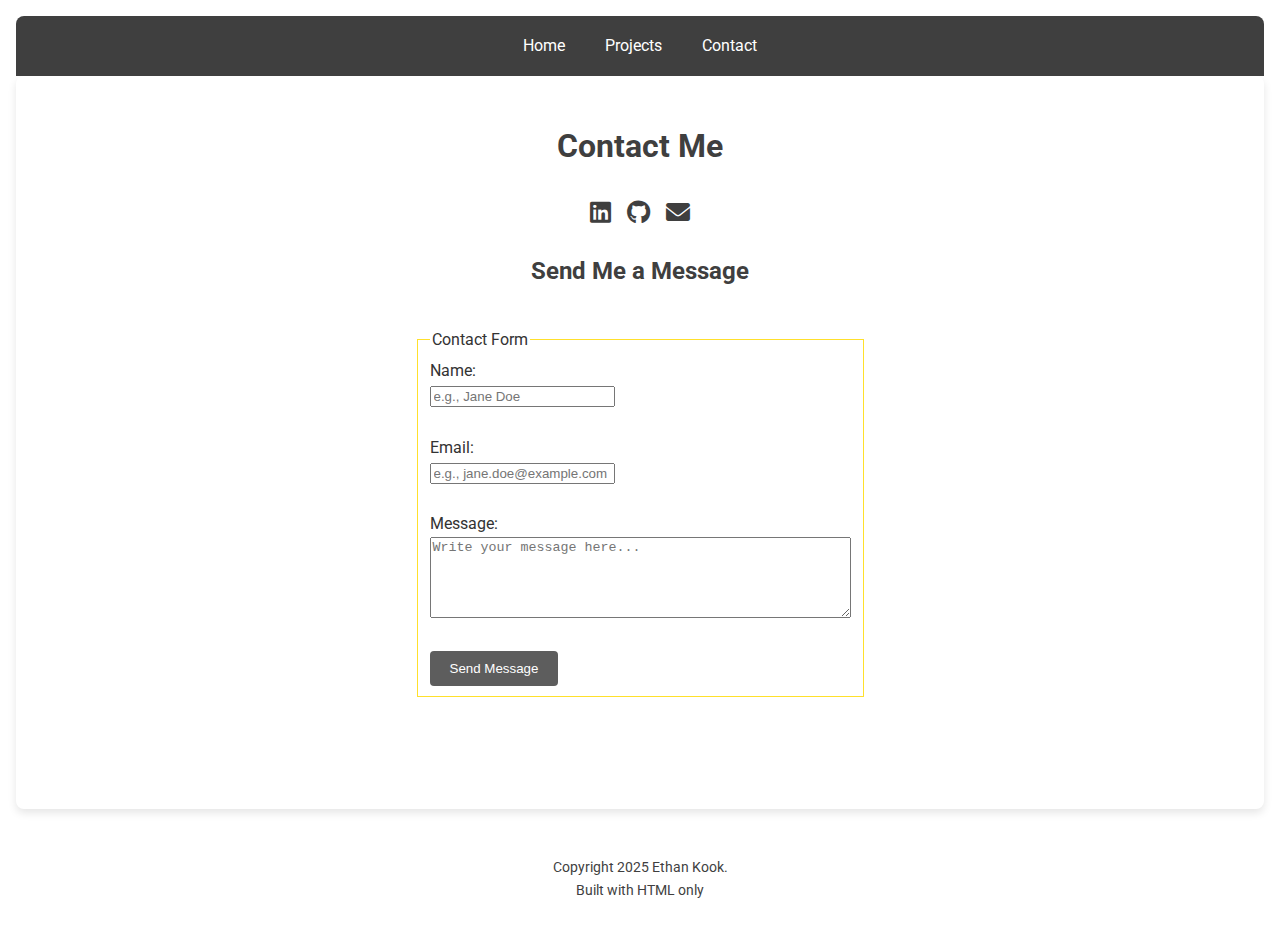
<file: contact.html>
<!DOCTYPE html>
<html lang="en">
<head>
    <meta charset="UTF-8">
    <meta name="viewport" content="width=device-width, initial-scale=1.0">
    <title>Contact</title>
    <link rel="stylesheet" href="style.css">
    <link rel="stylesheet" href="https://cdnjs.cloudflare.com/ajax/libs/font-awesome/6.0.0-beta3/css/all.min.css">
</head>
<body>
    <header>
        <nav>
            <ul>
                <li><a href="index.html">Home</a></li>
                <li><a href="projects.html">Projects</a></li>
                <li><a href="contact.html">Contact</a></li>
            </ul>
        </nav>
    </header>
    
    <main>
        <h1>Contact Me</h1>
        <div class="socials">
            <a href="https://linkedin.com/in/ethan-kook" target="_blank"><i class="fab fa-linkedin"></i></a>
            <a href="https://github.com/ethankook" target="_blank"><i class="fab fa-github"></i></a>
            <a href="mailto:ethankook1@gmail.com" target="_blank"><i class="fas fa-envelope"></i></a>
        </div>
        
        <section>
            <h2>Send Me a Message</h2>
            <form>
                <fieldset>
                    <legend>Contact Form</legend>
                    
                    <label for="name">Name:</label><br>
                    <input type="text" id="name" name="name" placeholder="e.g., Jane Doe"><br><br>
                    
                    <label for="email">Email:</label><br>
                    <input type="email" id="email" name="email" placeholder="e.g., jane.doe@example.com"><br><br>
                    
                    <label for="message">Message:</label><br>
                    <textarea id="message" name="message" rows="5" cols="50" placeholder="Write your message here..."></textarea><br><br>
                    
                    <button type="submit">Send Message</button>
                </fieldset>
            </form>

        </section>
    </main>
    
    <footer>
        <p><span>Copyright</span> 2025 Ethan Kook. <br>
        Built with HTML only<noscript>  (JavaScript disabled)</noscript></p>
    </footer>
</body>
</html>
</file>
<file: style.css>
@import url('https://fonts.googleapis.com/css2?family=Roboto:wght@400;700&display=swap');

:root {
  --primary-color: #3f3f3f;
  --secondary-color: #ffd900d3;
  --background-color: #ffffff;
  --text-color: var(--primary-dark, #333);
  --accent-color: #5d5d5d;
  --border-radius: 8px;
  --spacing-unit: 1rem;
}

body {
  font-family: 'Roboto', sans-serif;
  background-color: var(--background-color, #f4f4f4);
  color: var(--text-color);
  margin: 0;
  padding: var(--spacing-unit);
  line-height: 1.6;
  min-height: 100dvh;
  display: flex;
  flex-direction: column;
}

main {
  flex-grow: 1;
  padding: calc(var(--spacing-unit) * 1.5);
  background: white;
  border-radius: var(--border-radius);
  box-shadow: 0 4px 8px rgba(0,0,0,0.1);
}

h1, h2, h3 {
  color: var(--primary-color);
  text-wrap: balance;
  text-align: center;
}

header {
  background: var(--primary-color);
  border-radius: var(--border-radius) var(--border-radius) 0 0;
  padding: 0 var(--spacing-unit);
  display: flex;
  justify-content: center;
  align-items: center;
  min-height: 60px;
  position: sticky;
  top: 0;
  z-index: 100;

  nav ul {
    list-style: none;
    display: flex;
    
    padding: 0;
    margin: 0;
    gap: 0.5em;

    li a {
      color: white;
      text-decoration: none;
      padding: 0.5em 1em;
      border-radius: 4px;
      transition: background-color 0.3s ease, transform 0.2s ease;

      &:hover {
        background-color: var(--secondary-color);
        transform: translateY(-2px);
      }
    }
  }
}

footer {
  text-align: center;
  margin-top: calc(var(--spacing-unit) * 2);
  font-size: 0.9rem;
  color: var(--primary-color);
}

#skills ol {
  list-style: none;
  padding: 0;
  width: 80%;
}

@keyframes draw-line {
  from { stroke-dashoffset: 1000; }
  to { stroke-dashoffset: 0; }
}

#experience svg .timeline-line {
  stroke-dasharray: 1000;
  animation: draw-line 2s ease-out forwards;
}

.socials {
  display: flex;
  gap: 1rem;
  font-size: 1.5rem;

  a {
    color: var(--primary-color);
    transition: color 0.3s;

    &:hover {
      color: var(--secondary-color);
    }
  }
}

form {
  background-color: color-mix(in srgb, var(--background-color) 80%, white);
  padding: var(--spacing-unit);
  border-radius: var(--border-radius);
  text-align: left;
}

form fieldset {
  border: 1px solid var(--secondary-color);
}

form button {
  background-color: var(--accent-color);
  color: white;
  border: none;
  padding: 0.75em 1.5em;
  border-radius: 4px;
  cursor: pointer;
  transition: background-color 0.3s;

  &:hover {
    background-color: var(--primary-color);
  }
}

label:has(+ input:required:invalid) {
  color: #d9534f;
  font-weight: bold;
}

@scope (#experiment-canvas) {
  :scope {
    border: 2px dashed var(--accent-color) !important;
    box-shadow: 0 0 10px var(--accent-color);
  }
}

#projects {
  display: grid;
  grid-template-columns: repeat(auto-fit, minmax(300px, 1fr));
  gap: calc(var(--spacing-unit) * 1.5);
  text-align: left; /* Override centered text from main */
}

#projects article {
  border: 1px solid color-mix(in srgb, var(--secondary-color) 20%, transparent);
  border-radius: var(--border-radius);
  padding: var(--spacing-unit);
  box-shadow: 0 2px 4px rgba(0,0,0,0.05);
  transition: transform 0.3s ease, box-shadow 0.3s ease;
  overflow: auto;
  max-height: 50vh;
}

#projects article:hover {
  transform: translateY(-5px);
  box-shadow: 0 5px 15px rgba(0,0,0,0.1);
}

#projects h3 {
  text-align: center;
}
.github-link {
  display: block;
  text-align: center;
  text-decoration: none;
  font-weight: bold;
  margin-bottom: 1rem;
}

.github-link .fa-github {
  margin-left: 0.5rem;
}

.table-wrapper {
  margin: 1rem 0;
}

.instruction-set-table {
  border-collapse: separate;
  border-spacing: 1rem 0.5rem;
}

.profile-img {
  border-radius: var(--border-radius);
  object-fit: cover;
  width: 300px;
  height: 450px;
}

.project-image {
  width: 100%;
  max-width: 720px;
  height: auto;
  display: block;
  margin: 0.5 auto;
  border-radius: var(--border-radius);
}

.avatar-img {
  border-radius: 50%;
  object-fit: cover;
  border: 4px solid var(--secondary-color);
}


/* Tablet */
@media (max-width: 1024px) {
  header {
    flex-wrap: wrap;
    justify-content: center;
    gap: 1rem;
  }

  #projects {
    grid-template-columns: repeat(auto-fit, minmax(280px, 1fr));
  }
}

/* Phone */
@media (max-width: 768px) {
  body {
    padding: calc(var(--spacing-unit) / 2);
  }

  header {
    flex-direction: column;
  }

  main {
    padding: var(--spacing-unit);
  }

  #skills ol {
    width: 100%;
  }

  form label, form input, form textarea, form button {
    width: 95%;
  }

  #projects {
    grid-template-columns: 1fr;
    margin-left: 2rem;
    margin-right: 2rem;
  }
  .table-wrapper {
    height: 350px;
  }
  .instruction-set-table {
    transform: scale(0.6);
    transform-origin: 0 0;
  }
}

main:has(#about-me),
main:has(form) {
  display: flex;
  flex-direction: column;
  align-items: center;
  text-align: center;
}
</file>
